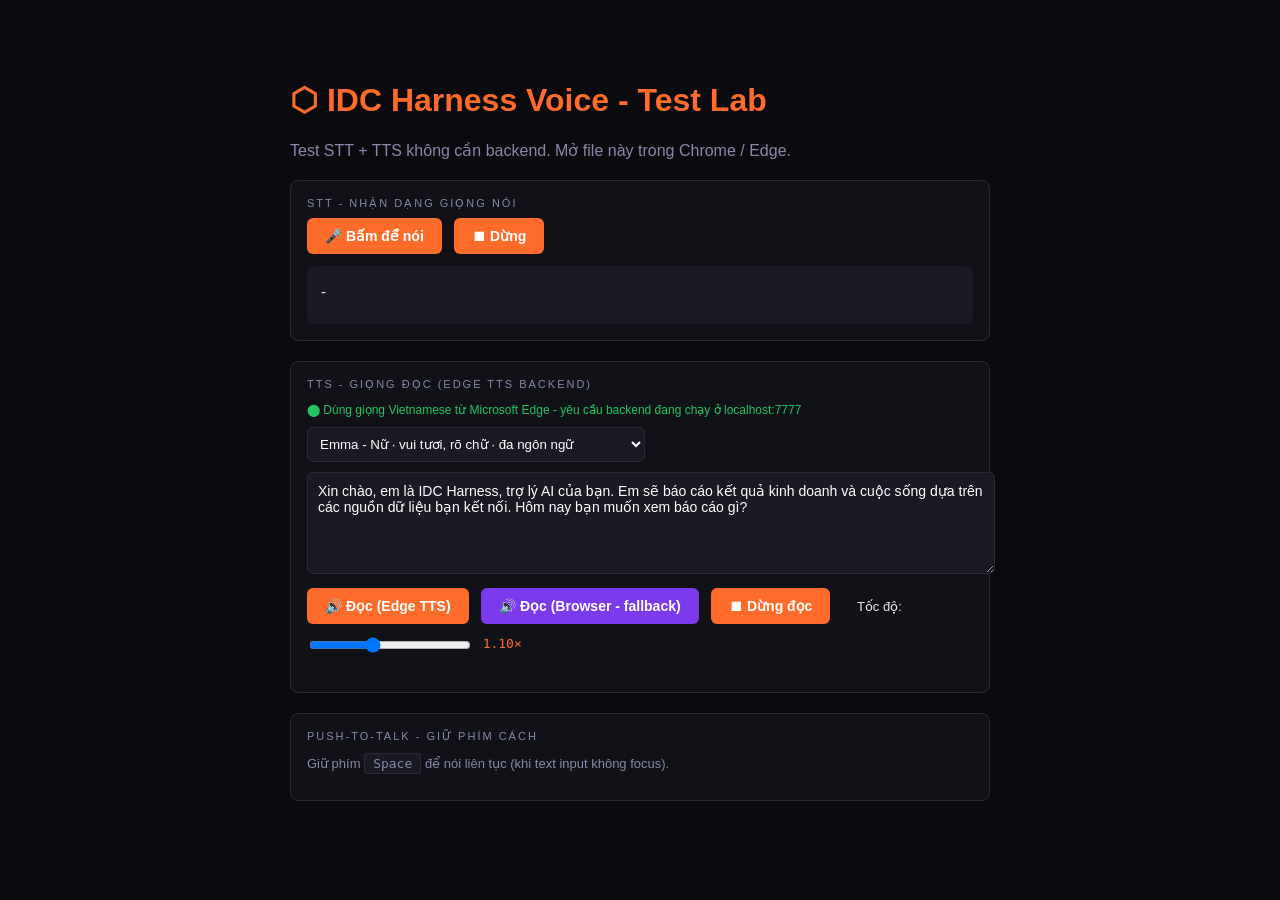
<file: dashboard/voice-test.html>
<!DOCTYPE html>
<html lang="vi">
<head>
  <meta charset="UTF-8">
  <title>IDC Harness Voice - Test</title>
  <style>
    body {
      background: #0a0a0f; color: #e8e8f0;
      font-family: -apple-system, sans-serif;
      max-width: 700px; margin: 40px auto; padding: 20px;
    }
    h1 { color: #ff6b2b; }
    .row { margin: 20px 0; padding: 16px; background: #111118; border-radius: 8px; border: 1px solid #2a2a3a; }
    .label { font-size: 11px; color: #8888aa; letter-spacing: 2px; margin-bottom: 8px; }
    button {
      background: #ff6b2b; color: white; border: none;
      padding: 10px 18px; border-radius: 6px; cursor: pointer;
      font-size: 14px; font-weight: 600; margin-right: 8px;
    }
    button:hover { opacity: 0.85; }
    .recording { background: #ef4444; animation: pulse 1s infinite; }
    @keyframes pulse { 0%,100%{opacity:1} 50%{opacity:0.6} }
    .output {
      background: #1a1a24; padding: 14px; border-radius: 6px;
      margin-top: 12px; min-height: 30px; line-height: 1.6;
      font-size: 15px;
    }
    .interim { color: #8888aa; font-style: italic; }
    input, textarea {
      width: 100%; background: #1a1a24; border: 1px solid #2a2a3a;
      color: white; padding: 10px; border-radius: 6px;
      font-family: inherit; font-size: 14px;
    }
    textarea { min-height: 80px; resize: vertical; }
    select {
      background: #1a1a24; border: 1px solid #2a2a3a;
      color: white; padding: 8px; border-radius: 6px;
    }
  </style>
</head>
<body>
  <h1>⬡ IDC Harness Voice - Test Lab</h1>
  <p style="color:#8888aa">Test STT + TTS không cần backend. Mở file này trong Chrome / Edge.</p>

  <div class="row">
    <div class="label">STT - NHẬN DẠNG GIỌNG NÓI</div>
    <button id="micBtn">🎤 Bấm để nói</button>
    <button id="stopBtn">⏹ Dừng</button>
    <div class="output">
      <div id="finalText">-</div>
      <div class="interim" id="interimText"></div>
    </div>
  </div>

  <div class="row">
    <div class="label">TTS - GIỌNG ĐỌC (EDGE TTS BACKEND)</div>
    <p style="font-size:12px;color:#22c55e;margin-bottom:10px">⬤ Dùng giọng Vietnamese từ Microsoft Edge - yêu cầu backend đang chạy ở localhost:7777</p>
    <select id="voiceSelect" style="margin-bottom:10px">
      <option value="en-US-EmmaMultilingualNeural">Emma - Nữ · vui tươi, rõ chữ · đa ngôn ngữ</option>
      <option value="vi-VN-HoaiMyNeural">Hoài My (nữ) - tự nhiên, ấm áp</option>
      <option value="vi-VN-NamMinhNeural">Nam Minh (nam) - trầm</option>
      <option value="en-US-AvaMultilingualNeural">Ava - Nữ · dịu, biểu cảm · đa ngôn ngữ</option>
      <option value="en-US-AndrewMultilingualNeural">Andrew - Nam · ấm, tự tin · đa ngôn ngữ</option>
      <option value="en-US-BrianMultilingualNeural">Brian - Nam · gần gũi, đời thường · đa ngôn ngữ</option>
      <option value="en-AU-WilliamMultilingualNeural">William - Nam · thân thiện, giọng Úc · đa ngôn ngữ</option>
    </select>
    <textarea id="ttsText">Xin chào, em là IDC Harness, trợ lý AI của bạn. Em sẽ báo cáo kết quả kinh doanh và cuộc sống dựa trên các nguồn dữ liệu bạn kết nối. Hôm nay bạn muốn xem báo cáo gì?</textarea>
    <div style="margin-top:10px">
      <button id="speakBtn">🔊 Đọc (Edge TTS)</button>
      <button id="speakBrowserBtn" style="background:#7c3aed">🔊 Đọc (Browser - fallback)</button>
      <button id="stopSpeakBtn">⏹ Dừng đọc</button>
      <label style="margin-left:14px;font-size:13px">Tốc độ:
        <input type="range" id="rate" min="0.7" max="1.8" step="0.05" value="1.1" style="width:140px;vertical-align:middle">
        <span id="rateVal" style="font-family:monospace;color:#ff6b2b;margin-left:6px">1.10×</span>
      </label>
    </div>
    <div id="ttsStatus" style="margin-top:10px;font-size:12px;color:#8888aa"></div>
  </div>

  <div class="row">
    <div class="label">PUSH-TO-TALK - GIỮ PHÍM CÁCH</div>
    <p style="font-size:13px;color:#8888aa">Giữ phím <kbd style="background:#1a1a24;padding:2px 8px;border-radius:3px;border:1px solid #2a2a3a">Space</kbd> để nói liên tục (khi text input không focus).</p>
  </div>

  <script src="voice.js"></script>
  <script>
    const finalText = document.getElementById("finalText");
    const interimText = document.getElementById("interimText");
    const micBtn = document.getElementById("micBtn");
    const stopBtn = document.getElementById("stopBtn");
    const ttsText = document.getElementById("ttsText");
    const speakBtn = document.getElementById("speakBtn");
    const stopSpeakBtn = document.getElementById("stopSpeakBtn");
    const voiceSelect = document.getElementById("voiceSelect");
    const rate = document.getElementById("rate");
    const rateVal = document.getElementById("rateVal");

    const voice = new JavisVoice({
      lang: "vi-VN",
      onStart: () => { micBtn.classList.add("recording"); interimText.textContent = "đang nghe..."; },
      onInterim: t => interimText.textContent = t,
      onTranscript: t => { finalText.textContent = t; interimText.textContent = ""; },
      onEnd: () => { micBtn.classList.remove("recording"); interimText.textContent = ""; },
      onError: e => alert("Lỗi: " + e),
    });

    micBtn.onclick = () => voice.toggleListening();
    stopBtn.onclick = () => voice.stopListening();

    // Edge TTS voices đã hardcode trong HTML, không cần populate từ browser

    const ttsStatus = document.getElementById("ttsStatus");
    const speakBrowserBtn = document.getElementById("speakBrowserBtn");
    let currentAudio = null;

    // Rate slider - update display + apply realtime nếu đang đọc
    const rateValEl = document.getElementById("rateVal");
    rate.oninput = () => {
      const r = parseFloat(rate.value);
      rateValEl.textContent = r.toFixed(2) + "×";
      if (currentAudio) {
        currentAudio.playbackRate = r;
        currentAudio.preservesPitch = true;
      }
    };

    function applyRate(audio) {
      audio.playbackRate = parseFloat(rate.value);
      audio.preservesPitch = true;
      audio.mozPreservesPitch = true;
      audio.webkitPreservesPitch = true;
    }

    // Edge TTS qua backend (nếu chạy)
    speakBtn.onclick = async () => {
      const voiceName = voiceSelect.value;
      const text = ttsText.value;
      const ratePct = ((parseFloat(rate.value) - 1) * 100).toFixed(0);
      const ratePctStr = (ratePct >= 0 ? "+" : "") + ratePct + "%";

      const backendUp = await fetch("http://localhost:7777/health").then(() => true).catch(() => false);

      if (backendUp) {
        ttsStatus.textContent = "Đang dùng Edge TTS backend...";
        if (currentAudio) currentAudio.pause();
        const url = `http://localhost:7777/tts?text=${encodeURIComponent(text)}&voice=${encodeURIComponent(voiceName)}&rate=${encodeURIComponent(ratePctStr)}`;
        currentAudio = new Audio(url);
        currentAudio.onplay = () => ttsStatus.textContent = `▶ Đang đọc bằng ${voiceName} (Edge TTS, ${ratePctStr})`;
        currentAudio.onended = () => ttsStatus.textContent = "✓ Đọc xong";
        currentAudio.onerror = () => playGoogleTTS(text);
        await currentAudio.play().catch(() => playGoogleTTS(text));
      } else {
        ttsStatus.textContent = "Backend không chạy - dùng Google Translate TTS";
        playGoogleTTS(text);
      }
    };

    function playGoogleTTS(text) {
      if (currentAudio) currentAudio.pause();
      const chunks = splitText(text, 180);
      let idx = 0;
      const playNext = () => {
        if (idx >= chunks.length) { ttsStatus.textContent = "✓ Đọc xong (Google TTS)"; return; }
        const chunk = chunks[idx++];
        const url = `https://translate.google.com/translate_tts?ie=UTF-8&tl=vi&client=tw-ob&q=${encodeURIComponent(chunk)}`;
        currentAudio = new Audio(url);
        applyRate(currentAudio);
        currentAudio.onplay = () => ttsStatus.textContent = `▶ Google TTS - ${idx}/${chunks.length} - ${rate.value}×`;
        currentAudio.onended = playNext;
        currentAudio.onerror = () => ttsStatus.textContent = "✗ Lỗi: Trình duyệt chặn Google TTS.";
        currentAudio.play().catch(e => ttsStatus.textContent = "Lỗi: " + e.message);
      };
      playNext();
    }

    function splitText(text, maxLen) {
      const sentences = text.match(/[^.!?]+[.!?]+|\s*[^.!?]+$/g) || [text];
      const chunks = []; let current = "";
      for (const s of sentences) {
        if ((current + s).length > maxLen && current) { chunks.push(current.trim()); current = s; }
        else current += s;
      }
      if (current.trim()) chunks.push(current.trim());
      return chunks;
    }

    speakBrowserBtn.onclick = () => {
      const voices = speechSynthesis.getVoices();
      const selected = voices[voiceSelect.selectedIndex] || voices.find(v => v.lang.startsWith('vi')) || voices[0];
      speechSynthesis.cancel();
      const text = ttsText.value;
      const chunks = text.match(/[^.!?]+[.!?]+|\s*[^.!?]+$/g) || [text];
      chunks.forEach(c => {
        const u = new SpeechSynthesisUtterance(c.trim());
        if (selected) u.voice = selected;
        u.lang = 'vi-VN';
        u.rate = 1.05;
        speechSynthesis.speak(u);
      });
      ttsStatus.textContent = `▶ Đang đọc bằng browser (${selected ? selected.name : 'default'})`;
    };

    stopSpeakBtn.onclick = () => {
      speechSynthesis.cancel();
      if (currentAudio) currentAudio.pause();
      ttsStatus.textContent = "⏹ Đã dừng";
    };

    // Push-to-talk
    let space = false;
    document.addEventListener("keydown", e => {
      if (e.code === "Space" && !space && document.activeElement.tagName !== "TEXTAREA") {
        e.preventDefault(); space = true; voice.startListening();
      }
    });
    document.addEventListener("keyup", e => {
      if (e.code === "Space" && space) { space = false; voice.stopListening(); }
    });
  </script>
</body>
</html>
</file>
